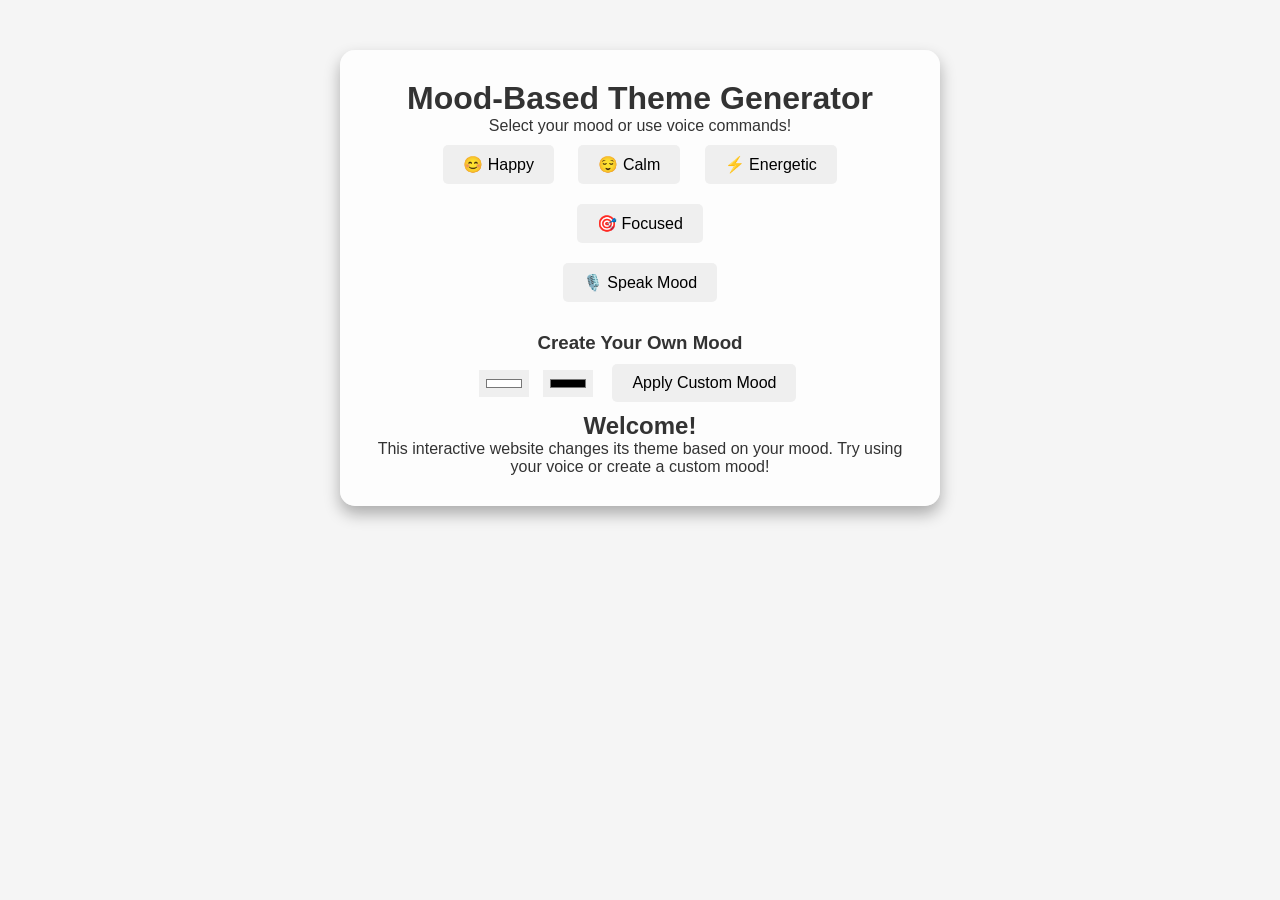
<file: HTML-CSS/Index.html>
<!DOCTYPE html>
<html lang="en">
<head>
  <meta charset="UTF-8">
  <meta name="viewport" content="width=device-width, initial-scale=1.0">
  <title>Mood-Based Theme Generator</title>
  <link rel="stylesheet" href="Style.css">
</head>
<body>

  <div class="container">
    <h1>Mood-Based Theme Generator</h1>
    <p>Select your mood or use voice commands!</p>

    <!-- Mood Selector -->
    <div class="mood-selector">
      <button onclick="changeMood('happy')">😊 Happy</button>
      <button onclick="changeMood('calm')">😌 Calm</button>
      <button onclick="changeMood('energetic')">⚡ Energetic</button>
      <button onclick="changeMood('focused')">🎯 Focused</button>
    </div>

    <!-- Voice Command Button -->
    <button id="voice-btn">🎙️ Speak Mood</button>

    <!-- Custom Mood Creator -->
    <div class="custom-mood">
      <h3>Create Your Own Mood</h3>
      <input type="color" id="bg-color" value="#ffffff">
      <input type="color" id="text-color" value="#000000">
      <button onclick="createCustomMood()">Apply Custom Mood</button>
    </div>

    <section class="content">
      <h2>Welcome!</h2>
      <p>This interactive website changes its theme based on your mood. Try using your voice or create a custom mood!</p>
    </section>
  </div>

  <script src="script.js"></script>

</body>
</html>
</file>
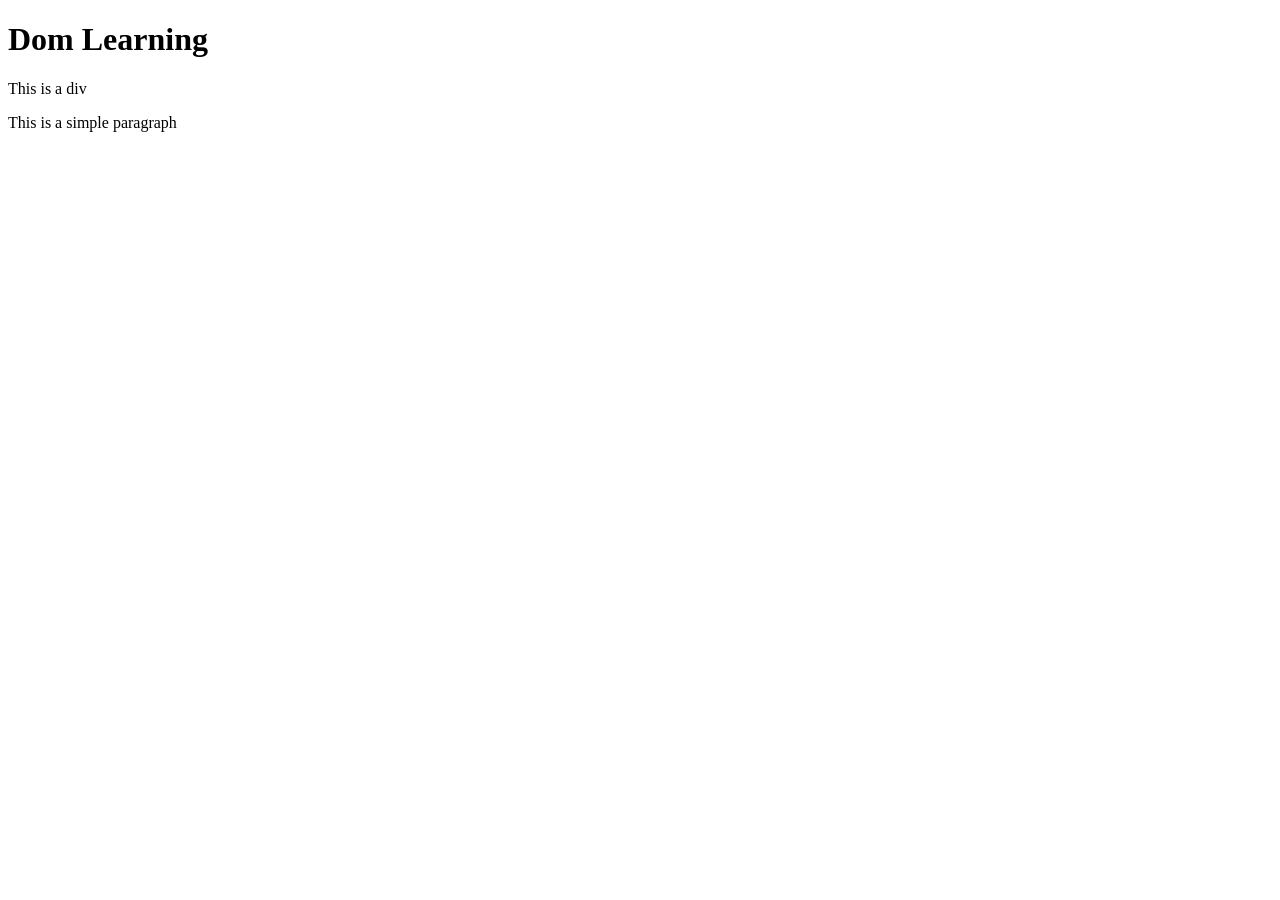
<file: JAVA_SCRIPT-BOTH/Dom/Index.html>
<!DOCTYPE html>
<html lang="en">
<head>
    <meta charset="UTF-8">
    <meta name="viewport" content="width=device-width, initial-scale=1.0">
    <link rel="shortcut icon" href="favicon.ico" type="image/x-icon">
    <link rel="stylesheet" href="Style.css">
    <title>DoM</title>
</head>
<body>
    <h1 >Dom Learning</h1>
    <div id="box" name="Js">This is a div</div>
    <p class="para">This is a simple paragraph</p>
    <!-- <h1 id="heading2">JavaScript</h1>
    <h1 class="heading2">JavaScript</h1>
    <h1 class="heading2">JavaScript</h1>
    <h1 class="heading2">JavaScript</h1>
    <h2>Topic 1. DOM STARTED</h2>
    <p>Lets start learning Dom Manipulation</p>
    <p>Lets start learning Dom Manipulation22</p>
    <button>Click Me!</button> -->
    <script src="Script.js"></script>
</body>
</html>
</file>
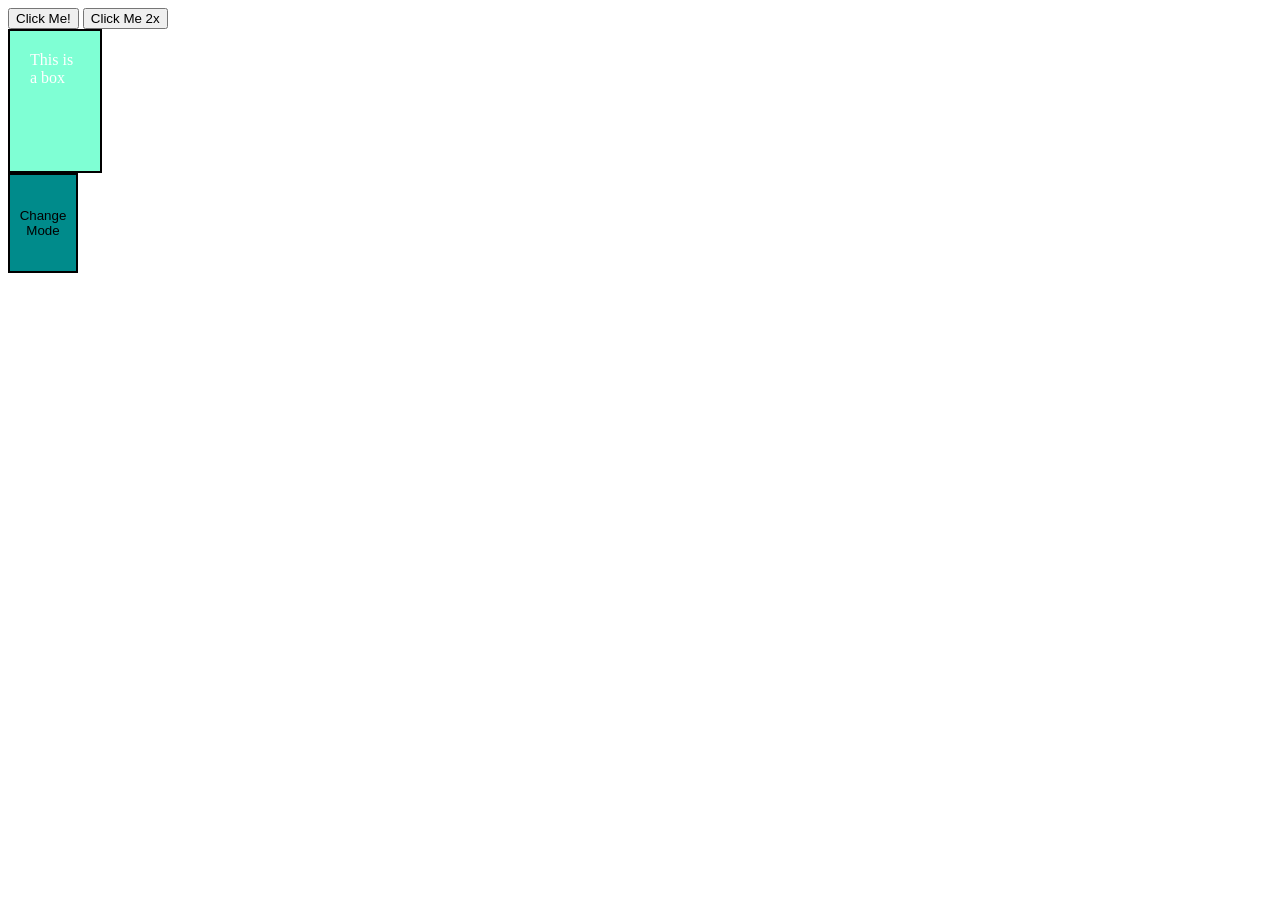
<file: JAVA_SCRIPT-BOTH/Events/Index.html>
<!DOCTYPE html>
<html lang="en">
<head>
    <meta charset="UTF-8">
    <meta name="viewport" content="width=device-width, initial-scale=1.0">
    <title>Events</title>
    <link rel="stylesheet" href="Style.css">
</head>
<body>
    <button id="btn1">Click Me!</button>
   <button ondblclick="console.log('Two Times Clicked')">Click Me 2x</button>
   <div >
    This is a box
   </div>
   <Button id="m">Change Mode</Button>
    <script src="Script.js"></script>
</body>
</html>
</file>
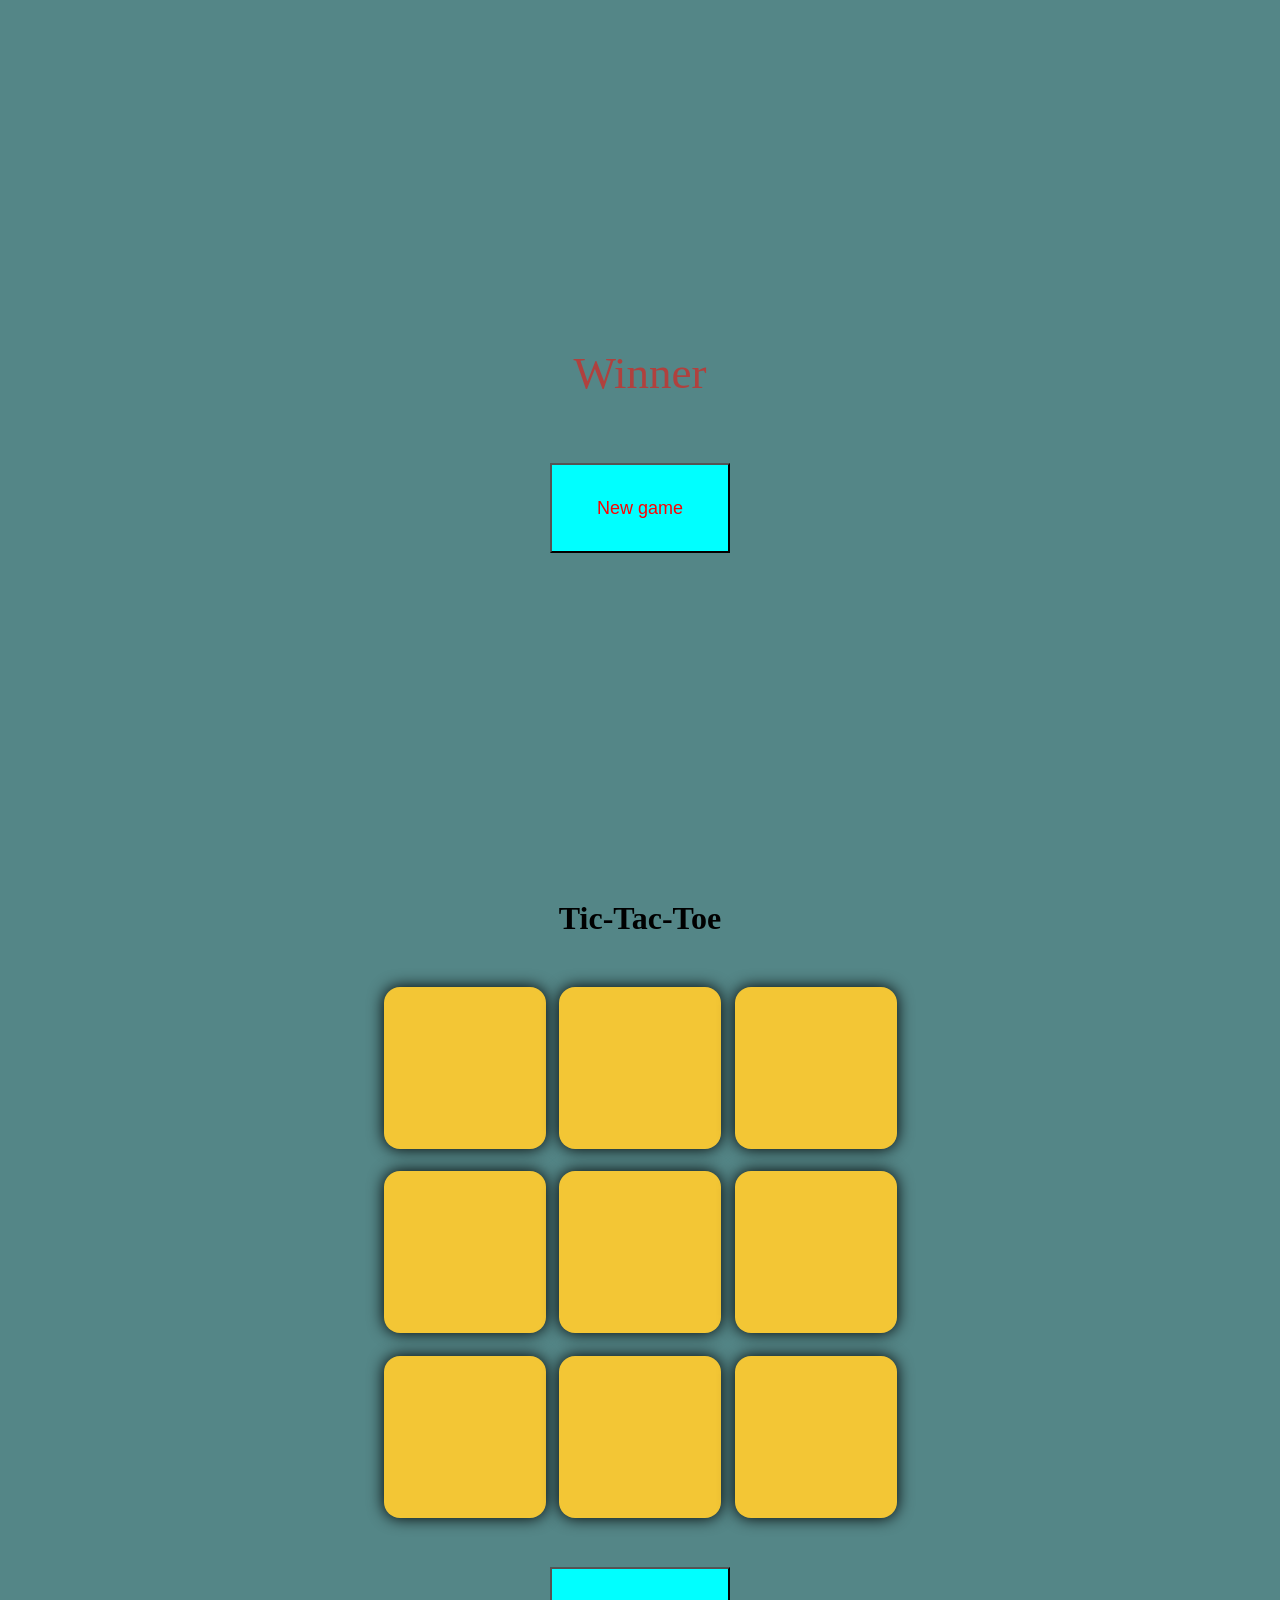
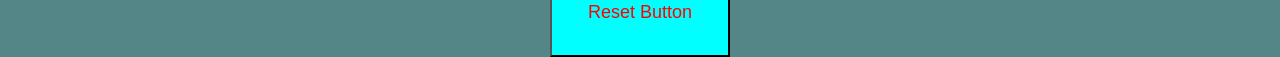
<file: JAVA_SCRIPT-BOTH/Dom/Tic-Tac Toe/Index.html>
<!DOCTYPE html>
<html lang="en">
<head>
    <meta charset="UTF-8">
    <meta name="viewport" content="width=device-width, initial-scale=1.0">
    <title>Tic-Tac-Toe</title>
    <link rel="stylesheet" href="Style.css">
</head>
<body>

  <div class="msg-container hide">
    <p id="msg">Winner</p>
    <button id="new-btn">New game</button>
  </div>

 
    <main>
        <h1>Tic-Tac-Toe</h1>
        <div class="container">
        <div class="game">
            <button class="box"></button>
            <button class="box"></button>
            <button class="box"></button>
            <button class="box"></button>
            <button class="box"></button>
            <button class="box"></button>
            <button class="box"></button>
            <button class="box"></button>
            <button class="box"></button>
        </div>
    </div>
    <button id="Reset">Reset Button</button>
    </main>
<div class="msg-container hide ">
    <p id="ms">Draw</p>
    <button id="newbtn"> Play New game</button>
</div>
    
  

<script src="Script.js"></script>
</body>
</html>
</file>
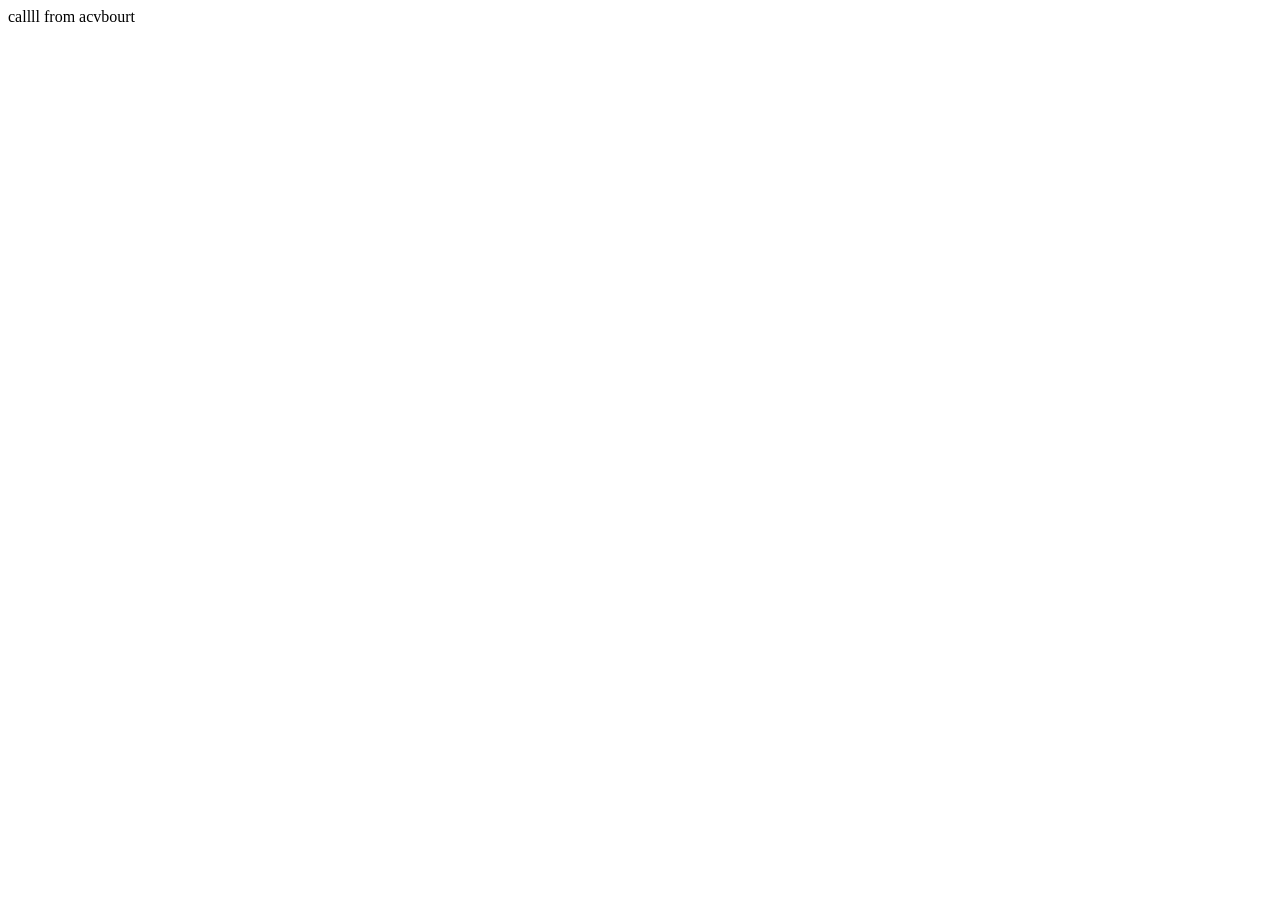
<file: HTML-CSS/Main/About.html>
<!DOCTYPE html>
<html lang="en">
<head>
    <meta charset="UTF-8">
    <meta name="viewport" content="width=, initial-scale=1.0">
    <title>Document</title>
</head>
<body>
    callll from acvbourt
</body>
</html>
</file>
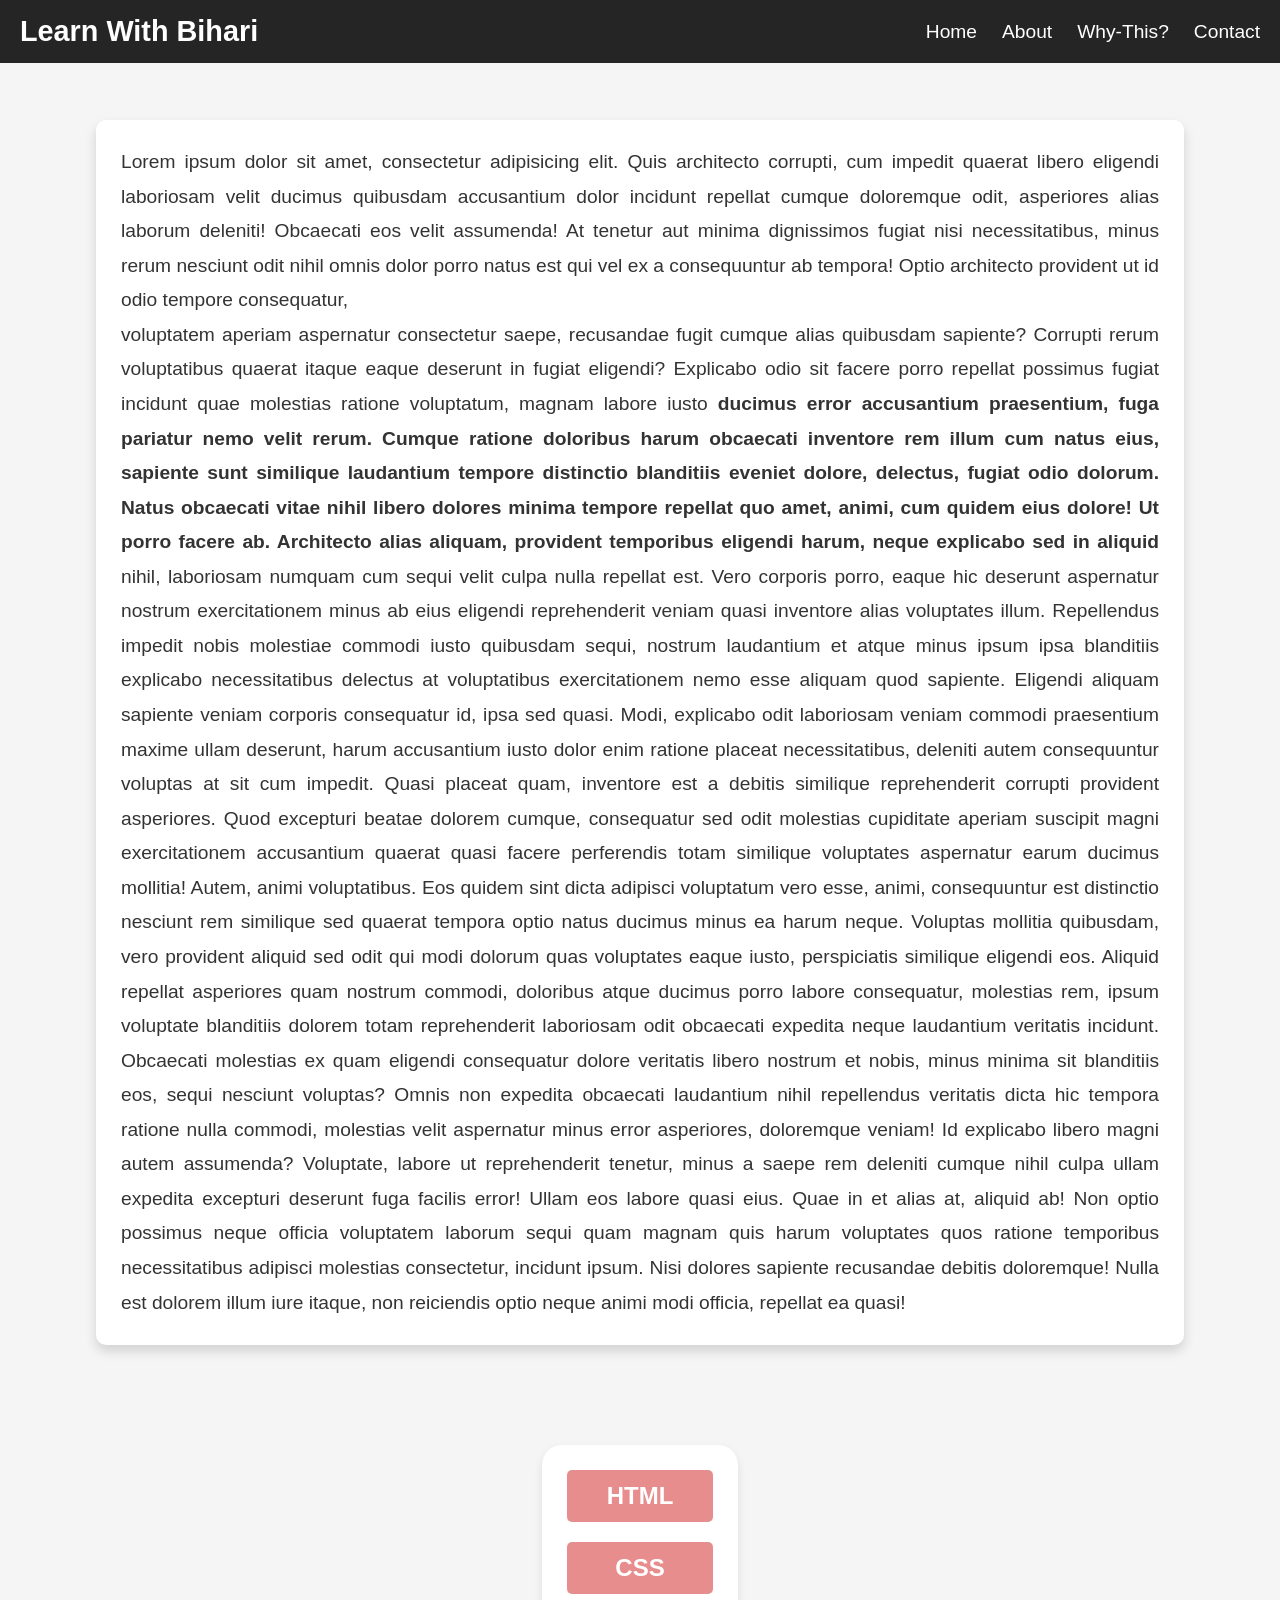
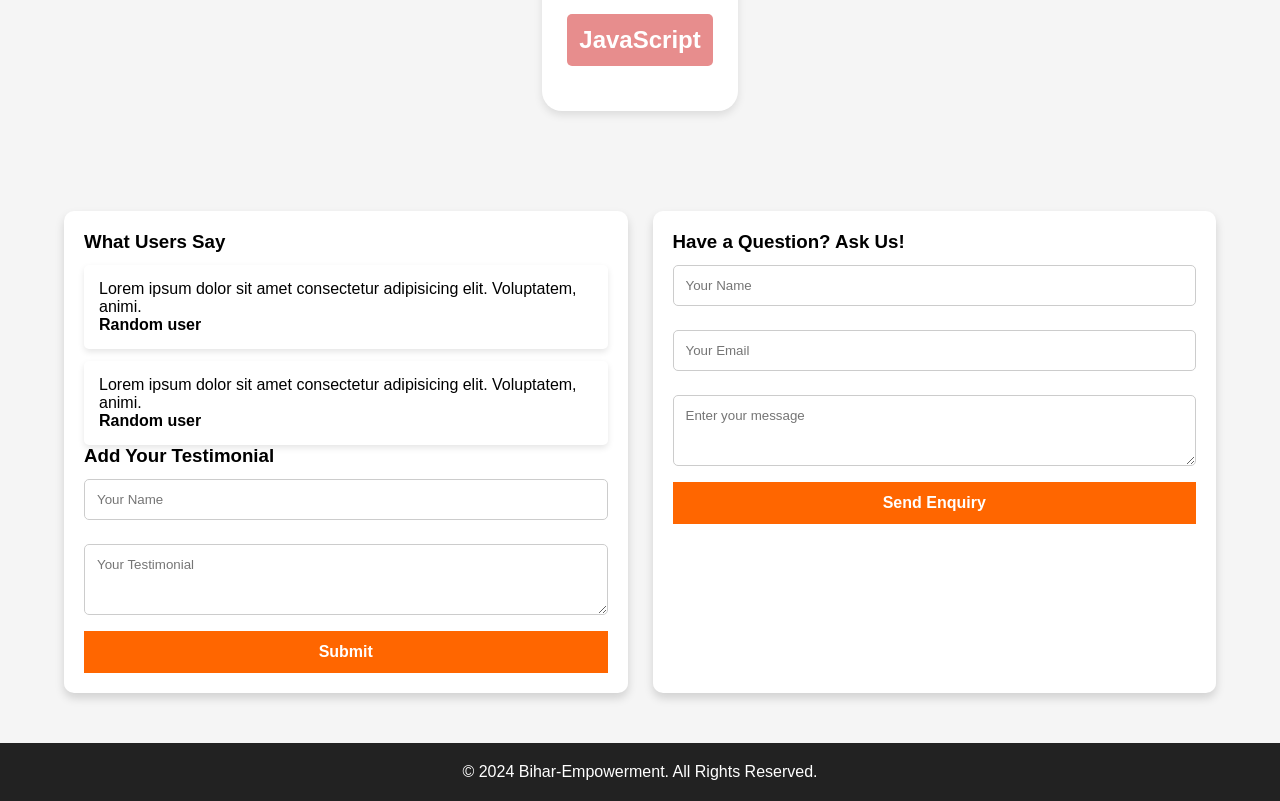
<file: HTML-CSS/Main/Main.html>
<!DOCTYPE html>
<html lang="en">
  <head>
    <meta charset="UTF-8" />
    <meta name="viewport" content="width=device-width, initial-scale=1.0" />
    <link rel="stylesheet" href="style.css">
    <link rel="shortcut icon" href="memories.png" type="image/png">
    <title>Bihar-Empowerment</title>

  </head>
  <body>
    <nav>
      <h1>Learn With Bihari</h1>
      <ul>
        <li><a href="Home.html">Home</a></li>
        <li><a href="About.html">About</a></li>
        <li><a href="WhyTHis.html">Why-This?</a></li>
        <li><a href="Contact.html">Contact</a></li>
        <!-- <li><a href="#section1">Contact</a></li> -->
      </ul>
    </nav>
    <div class="content-section">
      <p>
        Lorem ipsum dolor sit amet, consectetur adipisicing elit. Quis
        architecto corrupti, cum impedit quaerat libero eligendi laboriosam
        velit ducimus quibusdam accusantium dolor incidunt repellat cumque
        doloremque odit, asperiores alias laborum deleniti! Obcaecati eos velit
        assumenda! At tenetur aut minima dignissimos fugiat nisi necessitatibus,
        minus rerum nesciunt odit nihil omnis dolor porro natus est qui vel ex a
        consequuntur ab tempora! Optio architecto provident ut id odio tempore
        consequatur, <br />voluptatem aperiam aspernatur consectetur saepe,
        recusandae fugit cumque alias quibusdam sapiente? Corrupti rerum
        voluptatibus quaerat itaque eaque deserunt in fugiat eligendi? Explicabo
        odio sit facere porro repellat possimus fugiat incidunt quae molestias
        ratione voluptatum, magnam labore iusto<b>
          ducimus error accusantium praesentium, fuga pariatur nemo velit rerum.
          Cumque ratione doloribus harum obcaecati inventore rem illum cum natus
          eius, sapiente sunt similique laudantium tempore distinctio blanditiis
          eveniet dolore, delectus, fugiat odio dolorum. Natus obcaecati vitae
          nihil libero dolores minima tempore repellat quo amet, animi, cum
          quidem eius dolore! Ut porro facere ab. Architecto alias aliquam,
          provident temporibus eligendi harum, neque explicabo sed in aliquid </b
        >nihil, laboriosam numquam cum sequi velit culpa nulla repellat est.
        Vero corporis porro, eaque hic deserunt aspernatur nostrum
        exercitationem minus ab eius eligendi reprehenderit veniam quasi
        inventore alias voluptates illum. Repellendus impedit nobis molestiae
        commodi iusto quibusdam sequi, nostrum laudantium et atque minus ipsum
        ipsa blanditiis explicabo necessitatibus delectus at voluptatibus
        exercitationem nemo esse aliquam quod sapiente. Eligendi aliquam
        sapiente veniam corporis consequatur id, ipsa sed quasi. Modi, explicabo
        odit laboriosam veniam commodi praesentium maxime ullam deserunt, harum
        accusantium iusto dolor enim ratione placeat necessitatibus, deleniti
        autem consequuntur voluptas at sit cum impedit. Quasi placeat quam,
        inventore est a debitis similique reprehenderit corrupti provident
        asperiores. Quod excepturi beatae dolorem cumque, consequatur sed odit
        molestias cupiditate aperiam suscipit magni exercitationem accusantium
        quaerat quasi facere perferendis totam similique voluptates aspernatur
        earum ducimus mollitia! Autem, animi voluptatibus. Eos quidem sint dicta
        adipisci voluptatum vero esse, animi, consequuntur est distinctio
        nesciunt rem similique sed quaerat tempora optio natus ducimus minus ea
        harum neque. Voluptas mollitia quibusdam, vero provident aliquid sed
        odit qui modi dolorum quas voluptates eaque iusto, perspiciatis
        similique eligendi eos. Aliquid repellat asperiores quam nostrum
        commodi, doloribus atque ducimus porro labore consequatur, molestias
        rem, ipsum voluptate blanditiis dolorem totam reprehenderit laboriosam
        odit obcaecati expedita neque laudantium veritatis incidunt. Obcaecati
        molestias ex quam eligendi consequatur dolore veritatis libero nostrum
        et nobis, minus minima sit blanditiis eos, sequi nesciunt voluptas?
        Omnis non expedita obcaecati laudantium nihil repellendus veritatis
        dicta hic tempora ratione nulla commodi, molestias velit aspernatur
        minus error asperiores, doloremque veniam! Id explicabo libero magni
        autem assumenda? Voluptate, labore ut reprehenderit tenetur, minus a
        saepe rem deleniti cumque nihil culpa ullam expedita excepturi deserunt
        fuga facilis error! Ullam eos labore quasi eius. Quae in et alias at,
        aliquid ab! Non optio possimus neque officia voluptatem laborum sequi
        quam magnam quis harum voluptates quos ratione temporibus necessitatibus
        adipisci molestias consectetur, incidunt ipsum. Nisi dolores sapiente
        recusandae debitis doloremque! Nulla est dolorem illum iure itaque, non
        reiciendis optio neque animi modi officia, repellat ea quasi!
      </p>
    </div>

   <!-- STUDY SECTION -->
<div class="study-section">
    <h2 onclick="showContent('html')">HTML</h2>
    <div id="html-content" class="study-content">
        <p>HTML (HyperText Markup Language) is the standard language for creating web pages.</p>
        <ul>
            <li>HTML is used to structure content on the web.</li>
            <li>Elements include headings, paragraphs, links, images, and more.</li>
            <li>It works alongside CSS and JavaScript.</li>
        </ul>
    </div>

    <h2 onclick="showContent('css')">CSS</h2>
    <div id="css-content" class="study-content">
        <p>CSS (Cascading Style Sheets) is used for styling web pages.</p>
        <ul>
            <li>CSS controls layout, colors, and fonts.</li>
            <li>It allows for responsive design using media queries.</li>
            <li>CSS frameworks like Bootstrap help in quick designing.</li>
        </ul>
    </div>

    <h2 onclick="showContent('js')">JavaScript</h2>
    <div id="js-content" class="study-content">
        <p>JavaScript is a powerful scripting language for web development.</p>
        <ul>
            <li>JS makes web pages interactive.</li>
            <li>It can manipulate the DOM dynamically.</li>
            <li>JavaScript is used in frontend & backend (Node.js).</li>
        </ul>
    </div>
</div>


<div class="container">
        
    <!-- TESTIMONIAL + FORM SECTION (Left Side) -->
    <div class="testimonial-box">
        <h3>What Users Say</h3>
        <div id="testimonial-list">
            <div class="testimonial">
                <p>Lorem ipsum dolor sit amet consectetur adipisicing elit. Voluptatem, animi.</p>
                <h4>Random user</h4>
            </div>
            <div class="testimonial">
                <p>Lorem ipsum dolor sit amet consectetur adipisicing elit. Voluptatem, animi.</p>
                <h4>Random user</h4>
            </div>
        </div>

        <!-- FORM FOR ADDING TESTIMONIAL -->
        <h3>Add Your Testimonial</h3>
        <form id="testimonialForm">
            <input type="text" id="username" placeholder="Your Name" required />
            <textarea id="userMessage" placeholder="Your Testimonial" rows="3" required></textarea>
            <button type="submit">Submit</button>
        </form>
    </div>

    <!-- SEPARATE ENQUIRY SECTION (Right Side) -->
    <div class="enquiry-box">
        <h3>Have a Question? Ask Us!</h3>
        <form id="enquiryForm">
            <input type="text" id="enquiryName" placeholder="Your Name" required />
            <input type="email" id="enquiryEmail" placeholder="Your Email" required />
            <textarea id="enquiryMessage" placeholder="Enter your message" rows="3" required></textarea>
            <button type="submit">Send Enquiry</button>
        </form>
    </div>

</div>


<script src="script.js"></script>
<footer>
    <p>© 2024 Bihar-Empowerment. All Rights Reserved.</p>
</footer>

   

  </body>
</html>
</file>
<file: HTML-CSS/Style.css>
/* Reset */
* {
    margin: 0;
    padding: 0;
    box-sizing: border-box;
  }
  
  body {
    font-family: 'Poppins', sans-serif;
    background-color: var(--primary-color, #f5f5f5);
    color: var(--text-color, #333);
    transition: background-color 0.6s ease, color 0.6s ease;
  }
  
  .container {
    text-align: center;
    padding: 30px;
    border-radius: 15px;
    box-shadow: 0 8px 16px rgba(0, 0, 0, 0.3);
    background-color: rgba(255, 255, 255, 0.8);
    width: 90%;
    max-width: 600px;
    margin: 50px auto;
  }
  
  button {
    padding: 10px 20px;
    margin: 10px;
    font-size: 16px;
    border: none;
    border-radius: 5px;
    cursor: pointer;
    transition: transform 0.3s, background-color 0.3s;
  }
  
  button:hover {
    transform: scale(1.1);
    background-color: #ddd;
  }
  
  /* Custom Mood Creator */
  .custom-mood {
    margin-top: 20px;
  }
  
  input[type="color"] {
    margin: 5px;
    padding: 5px;
    border: none;
    cursor: pointer;
  }
</file>
<file: JAVA_SCRIPT-BOTH/Dom/Style.css>
/* .h1{
    color: blue;
    text-decoration: line-through;
}
body{
    background-color: aqua;
}
button{
    background-color: blue;
    color: antiquewhite;
} */
</file>
<file: JAVA_SCRIPT-BOTH/Events/Style.css>
div{
    height: 100px;
    width: 50px;
    background-color: aquamarine;
    color: white;
    border: 2px solid black;
    padding: 20px;
    gap: 20px;
}
#m{
    background-color: darkcyan;
    color: black;
    border: 2px solid black;
    height: 100px;
    width: 70px;
}
</file>
<file: JAVA_SCRIPT-BOTH/Dom/Tic-Tac Toe/Style.css>
*{
    margin: 0;
    padding: 0;
}
body{
    background-color: #548687;
    text-align: center;
    
}
.container{
    height: 70vh;
    display: flex;
    justify-content: center;
    align-items: center;
    gap: 1.5vmin;
}

.game{
    height: 60vmin;
    width: 60vmin;
    display: flex;
    flex-wrap: wrap;
    justify-content: center;
    align-items: center;
    gap: 1.5vmin;
}
.box{
    height: 18vmin;
    width: 18vmin;
    border-radius: 1rem;
    border: none;
    box-shadow: 0 0 1rem rgba(0,0,0,1);
    font-size: 8vmin;
    color: #b0413e;
    background-color: #f3c635;
}
#Reset{
    padding: 1rem;
    height: 10vmin;
    width: 20vmin;
    background-color: aqua;
    color: red;
    font-size: 2vmin;
}
#new-btn{
    padding: 1rem;
    height: 10vmin;
    width: 20vmin;
    background-color: aqua;
    color: red;
    font-size: 2vmin;
}

#msg{
    color:#b0413e;
    font-size: 5vmin;
}
.msg-container{
    height: 100vmin;
    display: flex;
    justify-content: center;
    align-items: center;
    flex-direction: column;
    gap: 4rem;
}

.hide{
    display: none;
}

#newbtn{
    padding: 1rem;
    height: 10vmin;
    width: 20vmin;
    background-color: aqua;
    color: red;
    font-size: 2vmin;
}
#ms{
    color:#b0413e;
    font-size: 5vmin;
}
.ms-container{
    height: 100vmin;
    display: flex;
    justify-content: center;
    align-items: center;
    flex-direction: column;
    gap: 4rem;
}

.hide{
    display: none;
}
</file>
<file: HTML-CSS/Main/style.css>
/* =================== GLOBAL STYLES =================== */
* {
    margin: 0;
    padding: 0;
    box-sizing: border-box;
    font-family: 'Poppins', sans-serif;
}

body {
    background: #f5f5f5;
    display: flex;
    flex-direction: column;
}

/* =================== NAVIGATION BAR =================== */
nav {
    display: flex;
    justify-content: space-between;
    align-items: center;
    background: rgba(0, 0, 0, 0.85);
    color: white;
    padding: 15px 20px;
    position: fixed;
    width: 100%;
    top: 0;
    left: 0;
    z-index: 1000;
    transition: top 0.3s ease-in-out;
}

/* Logo Styling */
nav h1 {
    font-size: 1.8rem;
    font-weight: bold;
    animation: fadeIn 1s ease-in-out;
}

/* Navigation Links */
nav ul {
    display: flex;
    list-style: none;
    gap: 25px;
}

nav ul li a {
    text-decoration: none;
    color: white;
    font-size: 1.2rem;
    font-weight: 500;
    transition: all 0.3s ease-in-out;
}

/* Hover Animation */
nav ul li a:hover {
    color: #ffcc00;
    transform: scale(1.1);
}

/* Mobile Responsive */
@media (max-width: 768px) {
    nav {
        flex-direction: column;
        align-items: center;
        padding: 10px;
    }

    nav ul {
        flex-direction: column;
        text-align: center;
        width: 100%;
        display: none;
        animation: slideDown 0.5s ease-in-out;
    }

    nav:hover ul {
        display: flex;
    }

    nav ul li {
        padding: 10px 0;
    }
}

/* =================== SECTION STYLES =================== */
.content-section {
    max-width: 85%;
    margin: 120px auto 50px;
    padding: 25px;
    background: white;
    border-radius: 10px;
    box-shadow: 0 6px 12px rgba(0, 0, 0, 0.15);
    transition: transform 0.3s ease-in-out;
}

/* Hover Effect */
.content-section:hover {
    transform: scale(1.02);
    
}

/* Paragraph Styling */
.content-section p {
    font-size: 1.2rem;
    line-height: 1.8;
    color: #333;
    text-align: justify;
}

/* Responsive Design */
@media (max-width: 768px) {
    .content-section {
        max-width: 95%;
        padding: 20px;
    }

    .content-section p {
        font-size: 1rem;
    }
}

/* =================== STUDY SECTION =================== */
.study-section {
    max-width: 85%;
    margin: 50px  auto;
    padding: 25px;
    background: white;
    border-radius: 20px;
    box-shadow: 0 4px 8px rgba(0, 0, 0, 0.1);
    
}

/* Heading Styling */
.study-section h2 {
    cursor: pointer;
    padding: 12px;
    justify-content: space-between;
    background: #e78d8d;
    color: white;
    text-align: center;
    border-radius: 5px;
    margin-bottom: 20px;
    transition: background 0.3s ease-in-out;
    
}

.study-section h2:hover {
    background: #ff6600;
    
}

/* Hidden Content Initially */
.study-content {
    
    display: none;
    
    padding: 15px;
    background: white;
    margin-top: 12px;
    border-radius: 5px;
    padding: 5px ;
    
    box-shadow: 0 3px 6px rgba(0, 0, 0, 0.1);
    animation: fadeIn 0.5s ease-in-out;
    
}

/* =================== TESTIMONIAL & ENQUIRY =================== */
.container {
    display: flex;
    justify-content: space-between;
    gap: 25px;
    max-width: 90%;
    margin: 50px auto;
}

/* Testimonial Box */
.testimonial-box {
    flex: 1;
    background: #fff;
    padding: 20px;
    border-radius: 10px;
    box-shadow: 0 5px 10px rgba(0, 0, 0, 0.15);
    min-height: 450px;
    display: flex;
    flex-direction: column;
    overflow-y: auto;
}

/* Testimonial Styling */
.testimonial {
    background: white;
    padding: 15px;
    margin-top: 12px;
    border-radius: 5px;
    box-shadow: 0 3px 6px rgba(0, 0, 0, 0.1);
    opacity: 0;
    transform: translateY(-10px);
    transition: opacity 0.5s ease-in-out, transform 0.5s ease-in-out;
}

.testimonial-box .testimonial {
    opacity: 1;
    transform: translateY(0);
}

/* Enquiry Box */
.enquiry-box {
    flex: 1;
    background: #fff;
    padding: 20px;
    border-radius: 10px;
    box-shadow: 0 5px 10px rgba(0, 0, 0, 0.15);
    min-height: 450px;
    display: flex;
    flex-direction: column;
}

/* Form Styling */
.testimonial-box input,
.testimonial-box textarea,
.enquiry-box input,
.enquiry-box textarea {
    width: 100%;
    padding: 12px;
    margin: 12px 0;
    border: 1px solid #ccc;
    border-radius: 5px;
    transition: all 0.3s ease-in-out;
}

.testimonial-box input:focus,
.testimonial-box textarea:focus,
.enquiry-box input:focus,
.enquiry-box textarea:focus {
    border-color: #ff6600;
    outline: none;
    box-shadow: 0 0 6px rgba(255, 102, 0, 0.5);
}

/* Button Styling */
.testimonial-box button,
.enquiry-box button {
    width: 100%;
    background: #ff6600;
    color: white;
    font-size: 1rem;
    font-weight: bold;
    border: none;
    padding: 12px;
    cursor: pointer;
    transition: background 0.3s ease-in-out;
}

.testimonial-box button:hover,
.enquiry-box button:hover {
    background: #e65c00;
}

/* Responsive */
@media (max-width: 768px) {
    .container {
        flex-direction: column;
    }

    .testimonial-box, .enquiry-box {
        width: 100%;
    }
}

/* =================== FOOTER =================== */
footer {
    background: #222;
    color: white;
    text-align: center;
    padding: 20px 0;
    font-size: 1rem;
    position: relative;
    width: 100%;
    bottom: 0;
}

/* Responsive Footer */
@media (max-width: 768px) {
    footer {
        font-size: 0.9rem;
        padding: 15px 0;
    }
}
</file>
